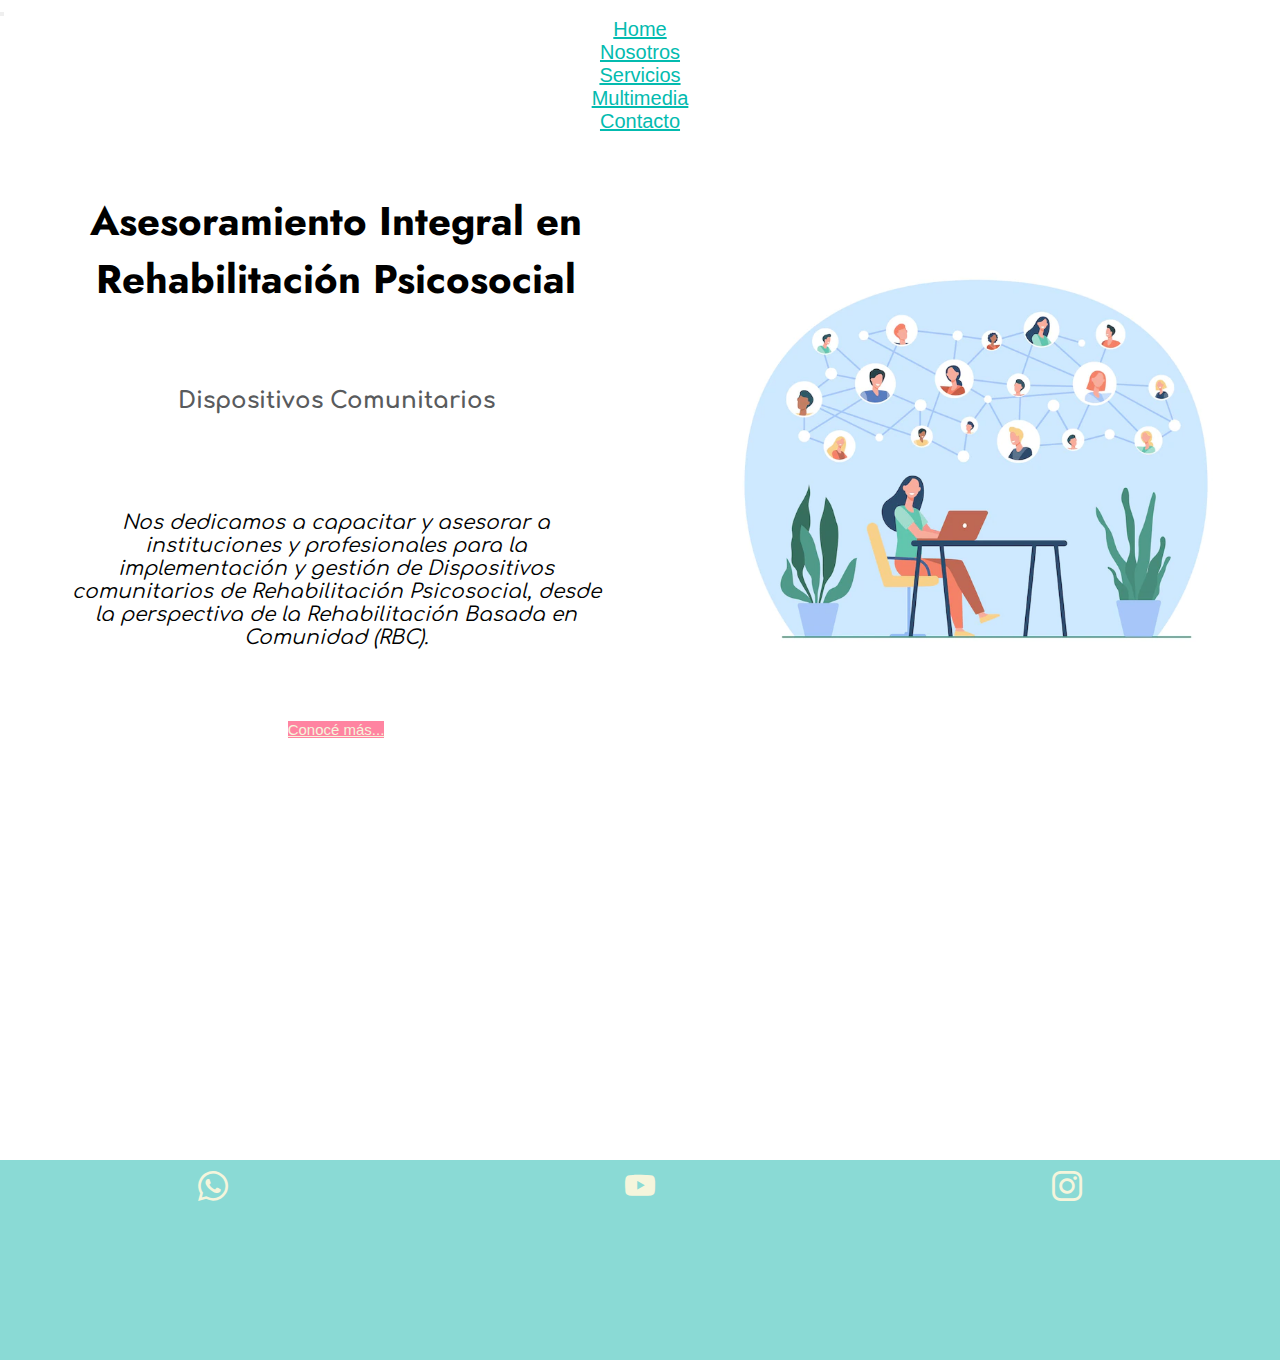
<file: index.html>
<!DOCTYPE html>
<html lang="en">
<head>
    <meta charset="UTF-8">
    <meta http-equiv="X-UA-Compatible" content="IE=edge">
    <meta name="viewport" content="width=device-width, initial-scale=1.0">
    <meta name="keywords" content="rehabilitacion psicosocial, dispositivos residenciales, residencias asistidas, pisos con apoyo, casa de medio camino, supported houses, inclusion social, empleo con apoyo, talleres protegidos, inclusion comunitaria, acompañamiento terapeutico, salud mental comunitaria, salud mental, mental health, asesoramiento institucional, residencias protegidas, emprendimientos sociales, inclusion laboral,
     discapacidad mental, capacitación en salud mental, cursos salud mental comunitaria">
     <meta name="description" content="somos una empresa que brinda asesoramiento integral para 
     la implementación y gestión de  Dispositivos comunitarios de Rehabilitación Psicosocial 
     desde la perspectiva de la Rehabilitación Basada en Comunidad (RBC).">
    <link rel="preconnect" href="https://fonts.googleapis.com">
    <link rel="preconnect" href="https://fonts.gstatic.com" crossorigin>
   <link href="https://fonts.googleapis.com/css2?family=Comfortaa:wght@300&family=Economica&family=Jost&display=swap" rel="stylesheet">  
   <link href="https://fonts.googleapis.com/css2?family=Comfortaa:wght@300&family=Economica&family=Jost&display=swap" rel="stylesheet">
   <link rel="icon" href="./img/favicon.ico">
    <link rel="stylesheet" href="https://cdn.jsdelivr.net/npm/bootstrap-icons@1.9.1/font/bootstrap-icons.css">
    <link href="https://cdn.jsdelivr.net/npm/bootstrap@5.2.2/dist/css/bootstrap.min.css" rel="stylesheet" integrity="sha384-Zenh87qX5JnK2Jl0vWa8Ck2rdkQ2Bzep5IDxbcnCeuOxjzrPF/et3URy9Bv1WTRi" crossorigin="anonymous">
    <link rel="stylesheet" href="./css/scss/estilo.css">
    <title>proyecto: pagina de Inicio</title>
</head>
<body>
    <header>
        <nav class="navbar navbar-expand-lg navbar-light ">
            <div class="container-fluid">
              <a class="navbar-brand" href="#"></a>
              <button class="navbar-toggler" type="button" data-bs-toggle="collapse" data-bs-target="#navbarNav" aria-controls="navbarNav" aria-expanded="false" aria-label="Toggle navigation">
                <span class="navbar-toggler-icon"></span>
              </button>
              <div class="collapse navbar-collapse" id="navbarNav">
                <ul class="navbar-nav">
                  <li class="nav-item">
                    <a class="nav-link active" aria-current="page" href="#">Home</a>
                  </li>
                  <li class="nav-item">
                    <a class="nav-link" href="./pages/Nosotros.html">Nosotros</a>
                  </li>
                  <li class="nav-item">
                    <a class="nav-link" href="./pages/servicios.html">Servicios</a>
                  </li>
                  <li class="nav-item">
                    <a class="nav-link" href="./pages/multimedia.html">Multimedia</a>
                  </li>
                  <li class="nav-item">
                    <a class="nav-link" href="./pages/contacto.html">Contacto</a>
                  </li>
                  
                </ul>
              </div>
            </div>
          </nav>
                     
    </header>
    <main>
        <div class="grid_section">
            <img src="./img/red_comunidad.webp" alt="asesoramiento_inclusionsocial" class="img_index">
            <h1 class="titulo_principal">Asesoramiento Integral en Rehabilitación Psicosocial</h1>
            <h2 class="titulo_secundario"> Dispositivos Comunitarios</h2>
            <p class="pindex">Nos dedicamos a capacitar y asesorar a instituciones y profesionales para la implementación y gestión de Dispositivos comunitarios de Rehabilitación Psicosocial, 
              desde la perspectiva de la Rehabilitación Basada en Comunidad (RBC).</p>
            <div class="btn-index"><a href="./pages/servicios.html" class="btn btn-outline-danger">Conocé 
                más...</a></div>
        </div>
        
    </main>

    <footer>
      <ul class="icons">
        <li><a href="https://wa.me/5491162067649"><i class="bi bi-whatsapp"></i></a>
        </li>
        <li><a href="https://www.youtube.com/user/Maruvoodoochild"><i class="bi bi-youtube"></i></a>
        </li>
        <li><a href="https://www.instagram.com/maruvudu/?hl=es-la"><i class="bi bi-instagram"></i></a>
        </li>
    </ul>
    </footer>

<script src="https://cdn.jsdelivr.net/npm/bootstrap@5.2.2/dist/js/bootstrap.bundle.min.js" integrity="sha384-OERcA2EqjJCMA+/3y+gxIOqMEjwtxJY7qPCqsdltbNJuaOe923+mo//f6V8Qbsw3" crossorigin="anonymous">
</script>
</body>
</html>
</file>
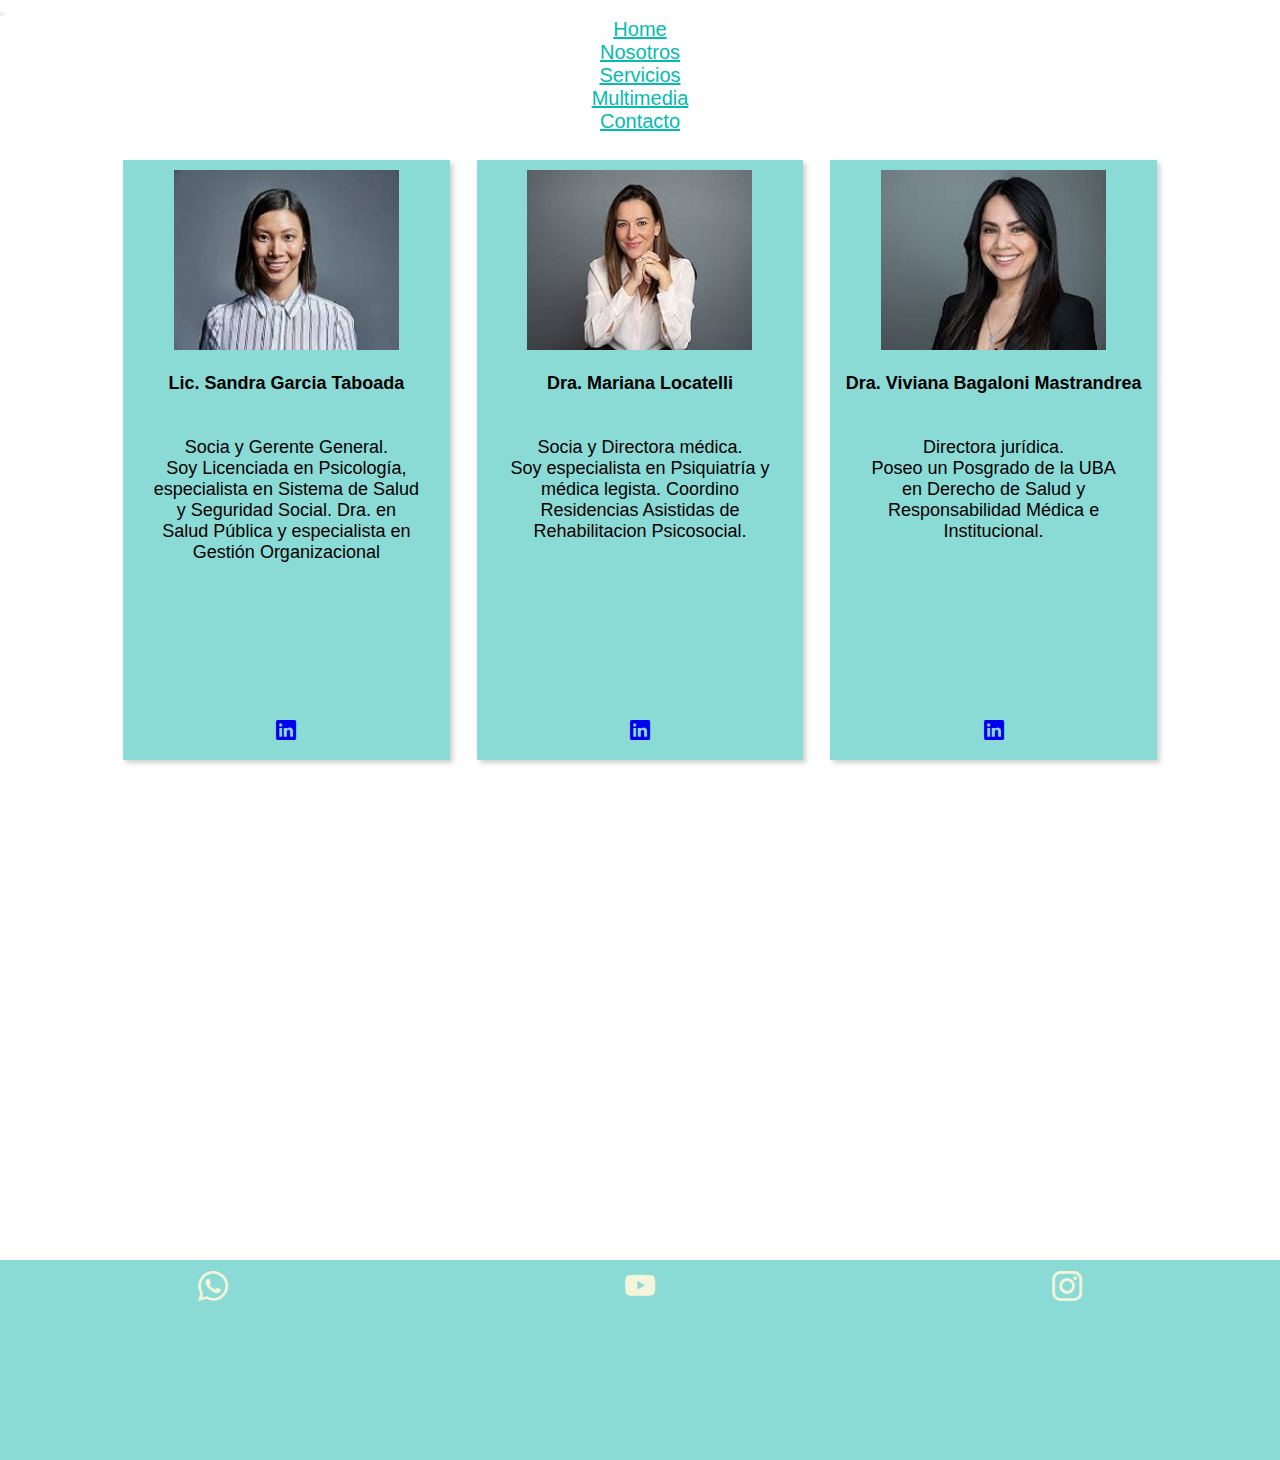
<file: pages/Nosotros.html>
<!DOCTYPE html>
<html lang="en">
<head>
    <meta charset="UTF-8">
    <meta http-equiv="X-UA-Compatible" content="IE=edge">
    <meta name="viewport" content="width=device-width, initial-scale=1.0">
    <meta name="keywords" content="rehabilitacion psicosocial, dispositivos residenciales, residencias asistidas, pisos con apoyo, casa de medio camino, supported houses, inclusion social, empleo con apoyo, talleres protegidos, inclusion comunitaria, acompañamiento terapeutico, salud mental comunitaria, salud mental, mental health, asesoramiento institucional, residencias protegidas, emprendimientos sociales, inclusion laboral,
     discapacidad mental, capacitacion en salud mental, cursos salud mental comunitaria">
     <meta name="description" content="Somos un equipo interdisciplinario de salud mental con años de experiencia en el campo de la Rehabilitacion Basada en Comunidad, tanto en el sector público como en el privado">
    <link rel="icon" href="../img/favicon.ico">
    <link rel="stylesheet" href="https://cdn.jsdelivr.net/npm/bootstrap-icons@1.9.1/font/bootstrap-icons.css">
    <link href="https://cdn.jsdelivr.net/npm/bootstrap@5.2.2/dist/css/bootstrap.min.css" rel="stylesheet" integrity="sha384-Zenh87qX5JnK2Jl0vWa8Ck2rdkQ2Bzep5IDxbcnCeuOxjzrPF/et3URy9Bv1WTRi" crossorigin="anonymous">
    <link rel="stylesheet" href="../css/scss/estilo.css">
    <title>Proyecto: pagina Nosotros</title>
</head>
<body>
    <header>
        <nav class="navbar navbar-expand-lg navbar-light ">
            <div class="container-fluid">
              <a class="navbar-brand" href="#"></a>
              <button class="navbar-toggler" type="button" data-bs-toggle="collapse" data-bs-target="#navbarNav" aria-controls="navbarNav" aria-expanded="false" aria-label="Toggle navigation">
                <span class="navbar-toggler-icon"></span>
              </button>
              <div class="collapse navbar-collapse" id="navbarNav">
                <ul class="navbar-nav">
                  <li class="nav-item">
                    <a class="nav-link active" aria-current="page" href="../index.html">Home</a>
                  </li>
                  <li class="nav-item">
                    <a class="nav-link" href="../pages/Nosotros.html">Nosotros</a>
                  </li>
                  <li class="nav-item">
                    <a class="nav-link" href="../pages/servicios.html">Servicios</a>
                  </li>
                  <li class="nav-item">
                    <a class="nav-link" href="../pages/multimedia.html">Multimedia</a>
                  </li>
                  <li class="nav-item">
                    <a class="nav-link" href="../pages/contacto.html">Contacto</a>
                  </li>
                  
                </ul>
              </div>
            </div>
          </nav>
    </header>
<main class="bloque_cartas">
    <div class="nosotros">
        <div class="cv">
            <img src="../img/fotocv1.jpg" alt="" class="img_card">
            <h2 class="h2_card">Lic. Sandra Garcia Taboada</h2>
            <p class="p_card">Socia y Gerente General. <br> Soy Licenciada en Psicología, especialista en Sistema de Salud y Seguridad Social. Dra. en Salud Pública y
                especialista en Gestión Organizacional</p>
            <li class="btn_card"><a href="https://ar.linkedin.com/"><i class="bi bi-linkedin"></i></a></li>
         </div>
    <div class="cv">
        <img src="../img/fotocv2.jpg" alt="" class="img_card">
        <h2 class="h2_card">Dra. Mariana Locatelli</h2>
        <p class="p_card">Socia y Directora médica. <br> Soy especialista en Psiquiatría y médica legista. Coordino Residencias Asistidas de Rehabilitacion Psicosocial.</p>
        <li class="btn_card"><a href="https://ar.linkedin.com/"><i class="bi bi-linkedin"></i></a></li>
     </div>
     <div class="cv">
        <img src="../img/fotocv3.jpg" alt="" class="img_card">
        <h2 class="h2_card">Dra. Viviana Bagaloni Mastrandrea</h2>
        <p class="p_card">Directora jurídica. <br>  Poseo un Posgrado de la UBA en Derecho de Salud y Responsabilidad Médica e Institucional.</p>
        <li class="btn_card"><a href="https://ar.linkedin.com/"><i class="bi bi-linkedin"></i></a></li>
     </div>

</main>
<footer>
  <ul class="icons">
    <li><a href="https://www.whatsapp.com/?lang=es"><i class="bi bi-whatsapp"></i></a>
    </li>
    <li><a href="https://www.youtube.com/user/Maruvoodoochild"><i class="bi bi-youtube"></i></a>
    </li>
    <li><a href="https://www.instagram.com/maruvudu/?hl=es-la"><i class="bi bi-instagram"></i></a>
    </li>
</ul>
</footer>
    
   <script src="https://cdn.jsdelivr.net/npm/bootstrap@5.2.2/dist/js/bootstrap.bundle.min.js" integrity="sha384-OERcA2EqjJCMA+/3y+gxIOqMEjwtxJY7qPCqsdltbNJuaOe923+mo//f6V8Qbsw3" crossorigin="anonymous"></script>
   
</body>
</html>
</file>
<file: css/scss/estilo.css>
* {
  margin: 0;
  padding: 0;
}

body {
  background-color: white;
  min-height: 1320px;
}

main {
  background-color: white;
  height: 1200px;
}

img {
  height: 100%;
  width: 100%;
  -o-object-fit: contain;
     object-fit: contain;
}

.grid_section {
  display: grid;
}

nav {
  height: 60px;
  background-color: white;
}
nav .nav-link:hover {
  color: rgb(135, 135, 255);
}

.img_index {
  grid-area: img;
  opacity: 0.9;
  -o-object-fit: contain;
     object-fit: contain;
  z-index: 0;
}

.titulo_principal {
  font-size: 40px;
  font-family: "Jost", sans-serif;
  grid-area: titulo_principal;
  text-align: center;
}

.titulo_secundario {
  font-size: 23px;
  font-family: "Comfortaa", cursive;
  grid-area: titulo_secundario;
  margin-top: 10px;
  margin-bottom: 10px;
  color: rgb(89, 91, 93);
}

.pindex {
  color: grey 47, 46, 46;
  font-family: "Comfortaa", cursive;
  font-style: italic;
  font-size: 20px;
  text-align: center;
  grid-area: parrafo;
  padding: 20px;
}

.bloque_cartas {
  display: flex;
  flex-direction: row;
  justify-content: space-evenly;
  margin-top: 100px;
  margin-bottom: 100px;
}

.nosotros {
  display: flex;
  width: 85%;
  justify-content: space-evenly;
  align-items: center;
  background-color: white;
  height: -webkit-fit-content;
  height: -moz-fit-content;
  height: fit-content;
}

.cv {
  display: flex;
  flex-direction: column;
  justify-content: space-evenly;
  align-items: center;
  background-color: rgb(138, 218, 213);
  width: 30%;
  box-shadow: 3px 3px 5px rgb(205, 208, 209);
}
.cv .h2_card {
  text-align: center;
  display: flex;
  align-content: center;
  align-items: center;
  font-family: "Segoe UI", Tahoma, Geneva, Verdana, sans-serif;
}
.cv .p_card {
  font-family: "Segoe UI", Tahoma, Geneva, Verdana, sans-serif;
}

.bloque_servicios {
  display: flex;
  flex-direction: column;
  align-items: center;
  margin-top: 100px;
  margin-bottom: 100px;
  z-index: -1;
  gap: 15px;
}
.bloque_servicios .text-end {
  width: 80%;
  box-shadow: 3px 3px 5px rgb(135, 135, 255);
}
.bloque_servicios .text-end .card-title {
  font-size: 30px;
  font-family: "Segoe UI", Tahoma, Geneva, Verdana, sans-serif;
}
.bloque_servicios .text-end .card-text-end {
  text-align: justify;
  font-size: 20px;
}

.carousel1 {
  display: flex;
  flex-direction: column;
  align-items: center;
  margin-top: 100px;
  margin-bottom: 100px;
}
.carousel1 #carouselExampleControls {
  width: 60%;
}

.formulario_contacto {
  display: flex;
  flex-direction: column;
  align-items: center;
  margin-top: 100px;
  margin-bottom: 100px;
  font-size: 20px;
  gap: 20px;
}
.formulario_contacto .barra_formulario {
  width: 50%;
  justify-content: center;
}

footer {
  display: flex;
  width: 100%;
  height: 200px;
  background-color: rgb(138, 218, 213);
  margin-bottom: 0px;
}
footer .icons {
  display: flex;
  width: 100%;
  justify-content: space-around;
  margin-top: 10px;
}
footer .icons li {
  list-style-type: none;
  font-size: 30px;
  justify-content: center;
  align-items: center;
}
footer .icons li a {
  color: beige;
}
footer .icons li i:hover {
  color: rgb(135, 135, 255);
}

@media only screen and (max-width: 600px) {
  .grid_section {
    height: 900px;
    grid-template-columns: 90%;
    grid-template-rows: 100px 30px 200px 50px 300px;
    grid-template-areas: "titulo_principal" "titulo_secundario " "parrafo" "btn" "img";
    justify-content: space-around;
    align-items: center;
    justify-items: center;
    margin-top: 50px;
  }
  .titulo_principal {
    font-size: 30px;
  }
  .titulo_secundario {
    font-size: 20px;
  }
  .pindex {
    font-size: 15px;
  }
  .nosotros {
    display: flex;
    flex-direction: column;
    gap: 10px;
    height: 1100px;
  }
  .cv {
    width: 85%;
    height: 30%;
  }
  .bloque_cartas {
    margin-top: 20px;
  }
  .h2_card {
    font-size: 15px;
  }
  .p_card {
    padding: 3px;
    text-align: center;
    font-size: 13px;
  }
  .img_card {
    width: 150px;
    height: 150px;
    -o-object-fit: contain;
       object-fit: contain;
    padding: 10px;
  }
  .navbar-nav {
    width: 25%;
    background-color: rgb(252, 178, 170);
    text-align: center;
    z-index: 1;
  }
  .nav-link {
    color: beige;
  }
  .navbar-collapse {
    z-index: 1;
  }
}
@media only screen and (min-width: 600px) {
  .grid_section {
    height: 800px;
    grid-template-columns: 90%;
    grid-template-rows: 100px 65px 200px 60px 300px;
    grid-template-areas: "titulo_principal" "titulo_secundario " "parrafo" "btn" "img";
    justify-content: space-around;
    align-items: center;
    justify-items: center;
    margin-top: 100px;
  }
  .navbar-nav {
    width: 25%;
    background-color: rgb(252, 178, 170);
    text-align: center;
    z-index: 1;
  }
  .nav-link {
    color: beige;
  }
  .navbar-collapse {
    z-index: 1;
  }
  .cv {
    height: 700px;
  }
  .h2_card {
    font-size: 18px;
    height: 10%;
  }
  .p_card {
    padding: 30px;
    text-align: center;
    font-size: 15px;
    height: 50%;
  }
  .img_card {
    width: 80%;
    -o-object-fit: contain;
       object-fit: contain;
    padding: 10px;
    height: 30%;
  }
  main {
    height: 1000px;
  }
}
@media only screen and (min-width: 900px) {
  .grid_section {
    grid-template-columns: 45% 40%;
    grid-template-rows: 30% 20% 40% 10%;
    grid-template-areas: "titulo_principal img" "titulo_secundario img" "parrafo img" "btn img";
    justify-content: space-around;
    align-content: space-evenly;
    justify-items: center;
    align-items: center;
    background-color: white;
    height: 600px;
    margin-top: 100px;
    margin-bottom: 100px;
  }
  header {
    position: -webkit-sticky;
    position: sticky;
    top: 0;
    z-index: 1;
  }
  .navbar-expand-lg {
    flex-direction: row;
  }
  .navbar-nav {
    width: 100%;
    justify-content: space-evenly;
    font-family: "Segoe UI", Tahoma, Geneva, Verdana, sans-serif;
    background-color: white;
  }
  .nav-link {
    color: rgb(3, 187, 175);
    font-size: 20px;
    width: 150px;
  }
  .cv {
    height: 600px;
  }
  .h2_card {
    font-size: 18px;
  }
  .p_card {
    padding: 30px;
    text-align: center;
    font-size: 18px;
  }
  .img_card {
    width: 80%;
    -o-object-fit: contain;
       object-fit: contain;
    padding: 10px;
  }
}
.boton, .btn-outline-danger, .btn-primary {
  font-size: 15px;
  font-family: "Segoe UI", Tahoma, Geneva, Verdana, sans-serif;
  color: beige;
  border: none;
}

.btn_card {
  width: 10%;
  display: flex;
  flex-direction: row;
  list-style-type: none;
  color: white;
  font-size: 20px;
  justify-content: center;
  align-items: center;
  height: 10%;
  padding: 5px;
}

.btn_card:hover {
  color: rgb(135, 135, 255);
}

.btn-primary {
  background-color: rgb(135, 135, 255);
  margin-top: 10px;
  margin-left: 5px;
}

.btn-outline-danger {
  grid-area: btn;
  font-style: bold;
  background-color: rgb(255, 132, 161);
}

.btn-outline-danger:hover {
  background-color: rgb(255, 75, 117);
  color: beige;
}/*# sourceMappingURL=estilo.css.map */
</file>
